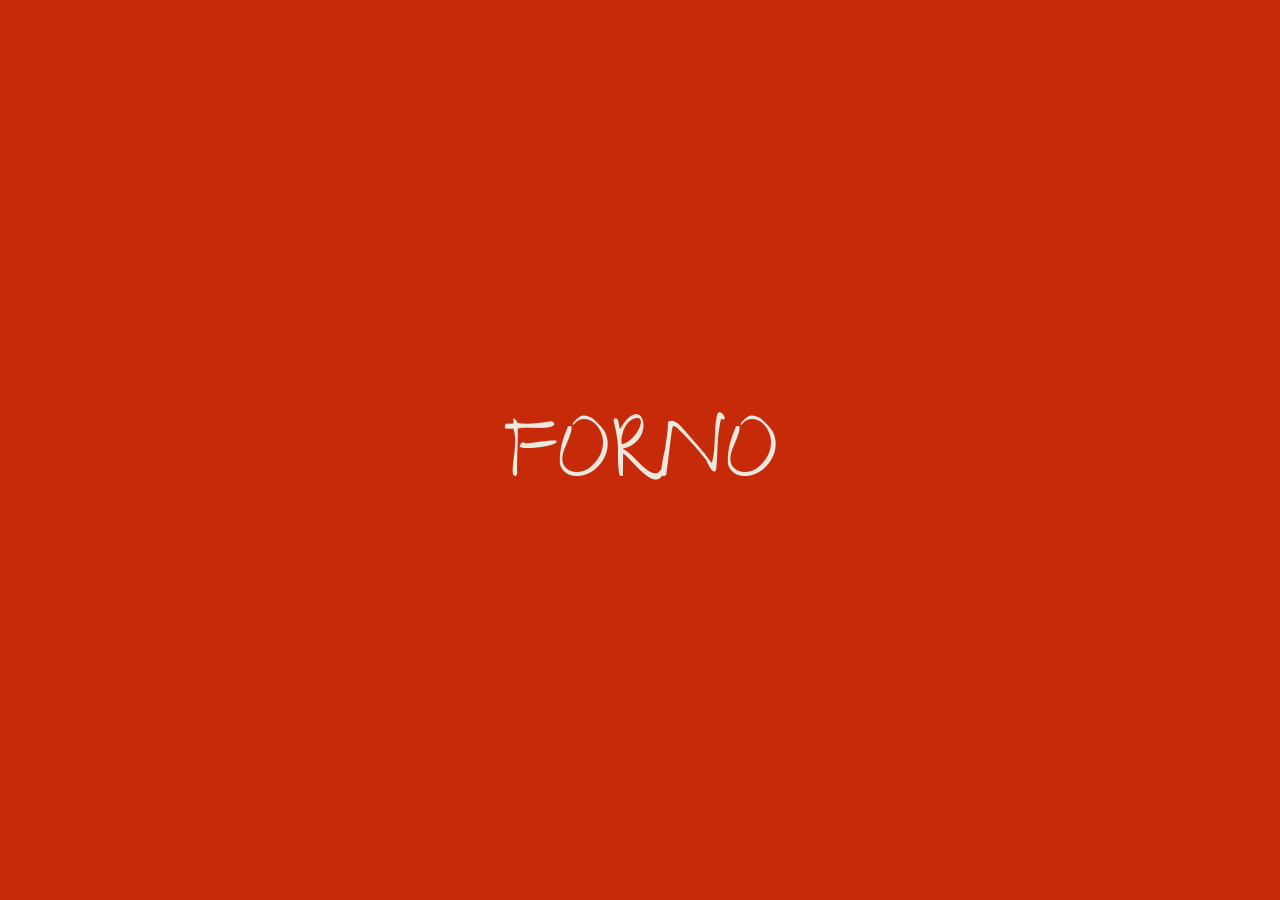
<file: index.html>
<!DOCTYPE html>
<html lang="en">
<head>
    <meta charset="UTF-8">
    <meta name="viewport" content="width=device-width, initial-scale=1.0">
    <title>FORNO Intro</title>
    <link rel="stylesheet" href="css/style.css">
    <link href="https://fonts.googleapis.com/css2?family=Give+You+Glory&display=swap" rel="stylesheet">
    <!-- FAVICONS -->
<link rel="apple-touch-icon" sizes="180x180" href="images/favicons/apple-touch-icon.png">
<link rel="icon" type="image/png" sizes="32x32" href="images/favicons/favicon-32x32.png">
<link rel="icon" type="image/png" sizes="16x16" href="images/favicons/favicon-16x16.png">

<!-- ANDROID / PWA -->
<link rel="manifest" href="images/favicons/site.webmanifest">

<!-- SAFARI PINNED TAB -->
<link rel="mask-icon" href="images/favicons/safari-pinned-tab.svg" color="#c72a09">

<!-- WINDOWS TILE + THEME -->
<meta name="msapplication-TileColor" content="#c72a09">
<meta name="theme-color" content="#c72a09">


</head>
<body>

    <div class="intro-container">
    <span class="bracket left-bracket">[</span>
    <span class="forno-text">FORNO</span>
    <span class="bracket right-bracket">]</span>

    <div class="subtitle">Fine Dining Italian Cuisine</div>
</div>


    <script src="js/main.js"></script>
</body>
</html>
</file>
<file: css/style.css>
/* Background */
body {
    margin: 0;
    padding: 0;
    background: #c72a09;
    display: flex;
    justify-content: center;
    align-items: center;
    height: 100vh;
    overflow: hidden;
}

/* Container */
.intro-container {
    position: relative;
    display: flex;
    align-items: center;
    gap: 20px;
}

@media (max-width: 600px) {
    .intro-container {
        transform: scale(0.75);
        transform-origin: center top;
        margin-top: 40px;
    }
}


/* FORNO text */
.forno-text {
    font-family: 'Give You Glory', cursive;
    font-size: 5rem;
    color: #ebe9dd;
    opacity: 0;
    transform: scale(0.92);
    transition: opacity 1.2s ease-out, transform 1.2s ease-out;
    position: relative;
    top: 10px; /* adjust this number until it visually sits perfectly */
}

/* Brackets */
.bracket {
    font-family: 'Give You Glory', cursive;
    font-size: 6rem;
    color: #ebe9dd;
    opacity: 0;
    position: relative;
}

.left-bracket {
    transform: translateX(-120px);
    transition: transform 0.8s ease-out, opacity 0.8s ease-out;
}

.right-bracket {
    transform: translateX(120px);
    transition: transform 0.8s ease-out, opacity 0.8s ease-out;
}

/* Active states triggered by JS */
.show-text {
    opacity: 1;
    transform: scale(1);
}

.show-left {
    opacity: 1;
    transform: translateX(0);
}

.show-right {
    opacity: 1;
    transform: translateX(0);
}

/* Fade out */
.fade-out {
    opacity: 0;
    transition: opacity 1.8s ease-in-out; /* smoother + longer */
}

.subtitle {
    font-family: 'Give You Glory', cursive;
    font-size: 2.2rem;
    color: #ebe9dd;
    white-space: nowrap; /* forces one line */
    opacity: 0;
    position: absolute;
    top: 140px; /* adjust to sit perfectly under FORNO */
    left: 50%;
    transform: translateX(-50%);
    transition: opacity 1s ease-out;
}

.subtitle.fade-out {
    opacity: 0;
}
</file>
